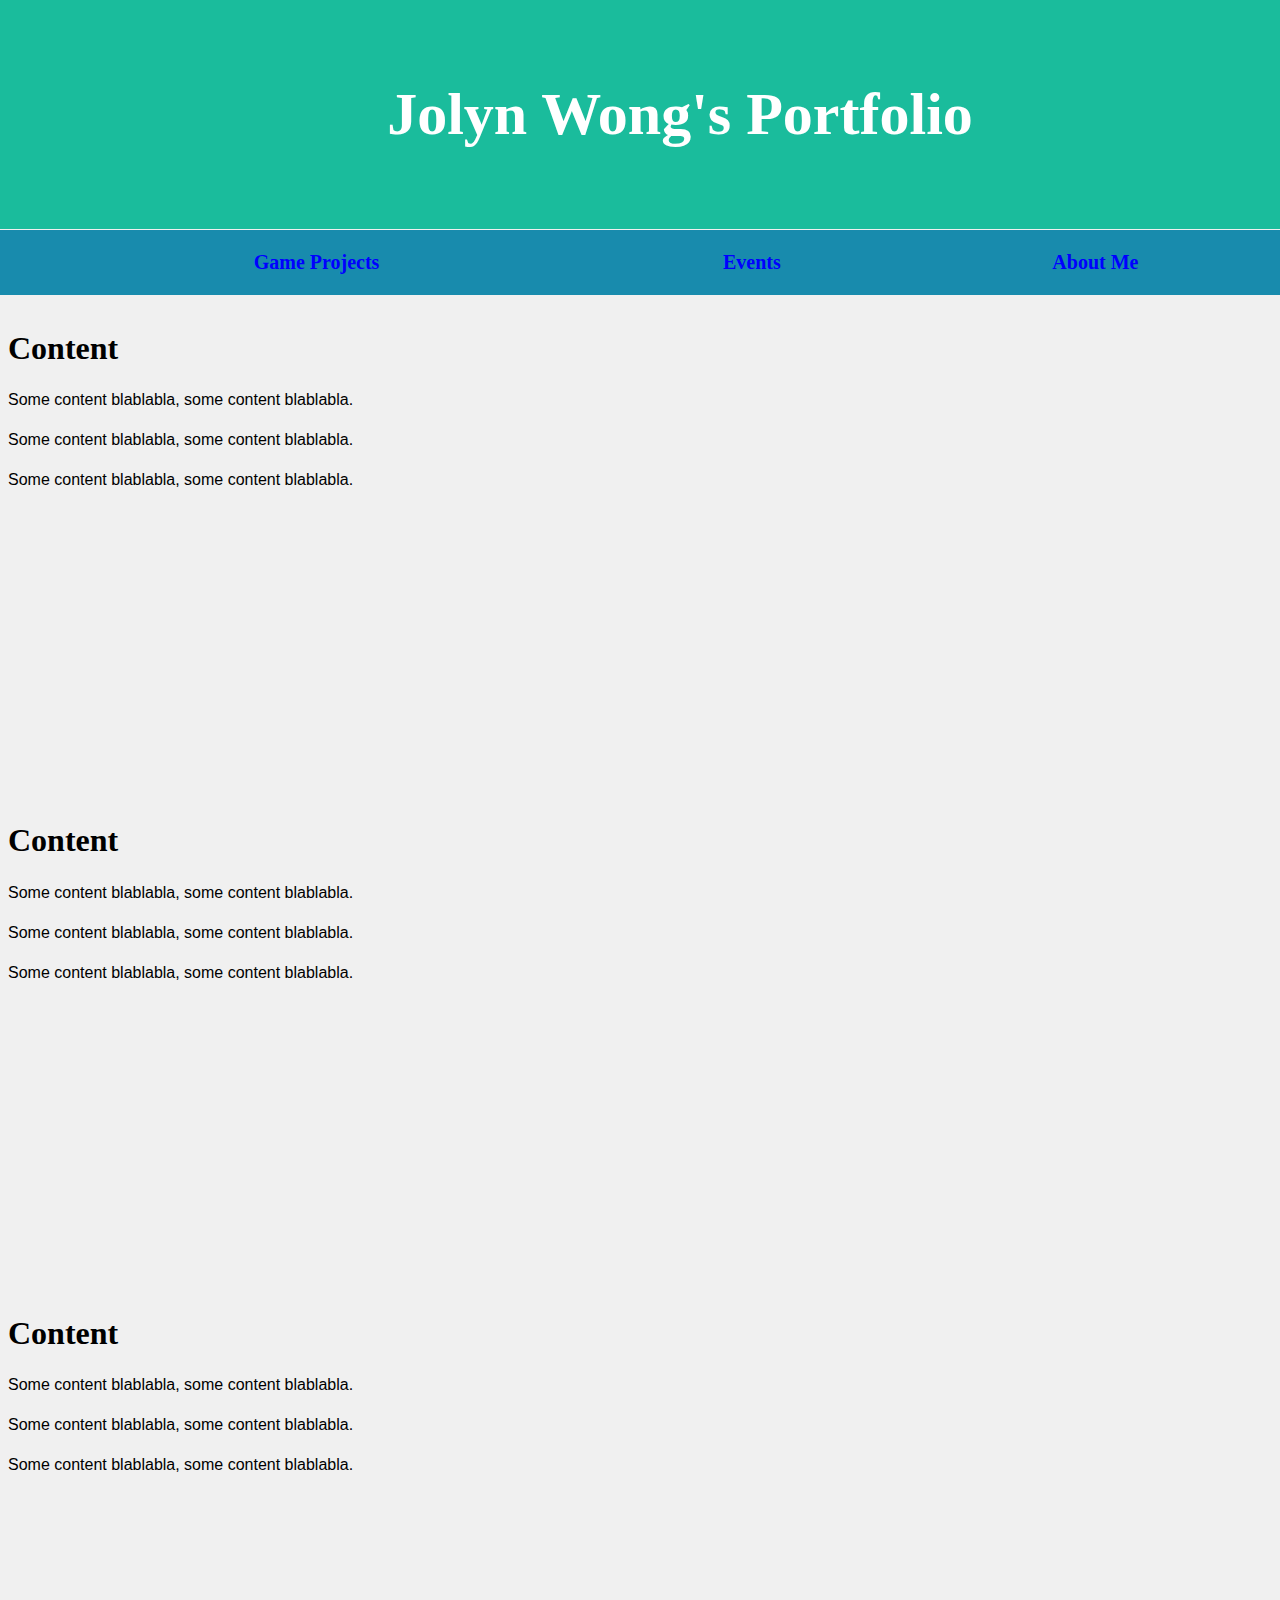
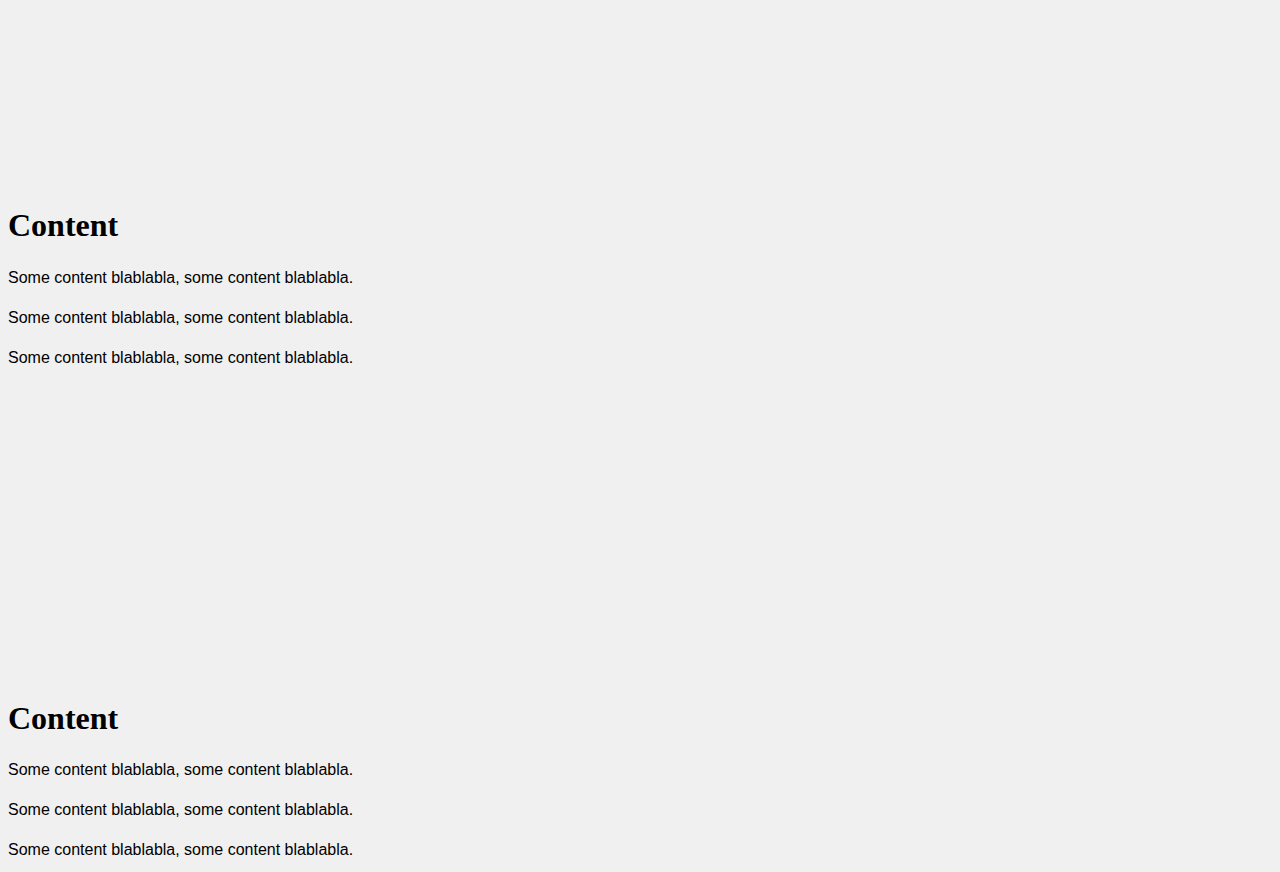
<file: Portfolio/index.html>
<!DOCTYPE html>
<html>
<head>
  <title>JOLYN WONG</title> 
  <link rel="stylesheet" type="text/css" href="styles.css">
</head>
<body>
    <div class="header">
        <h1>Jolyn Wong's Portfolio</h1>
    </div>    
      
    <div class="clickableheader">
      <table>
        <tr>
          <th><a href="https://www.example.com">Game Projects</a></th>
          <th><a href="#content2">Events</a></th>
          <th><a href="about.html">About Me</a></th>
        </tr>
      </table>
    </div>
      
      <section>
        <div class="content">
          <h1>Content</h1>
          <p>Some content blablabla, some content blablabla.</p>
          <p>Some content blablabla, some content blablabla.</p>
          <p>Some content blablabla, some content blablabla.</p>
        </div>
      </section>
      <section>
        <div class="content">
          <h1>Content</h1>
          <p>Some content blablabla, some content blablabla.</p>
          <p>Some content blablabla, some content blablabla.</p>
          <p>Some content blablabla, some content blablabla.</p>
        </div>
      </section>
      <section>
        <div class="content">
          <h1>Content</h1>
          <p>Some content blablabla, some content blablabla.</p>
          <p>Some content blablabla, some content blablabla.</p>
          <p>Some content blablabla, some content blablabla.</p>
        </div>
      </section>
      <section>
        <div class="content">
          <h1>Content</h1>
          <p>Some content blablabla, some content blablabla.</p>
          <p>Some content blablabla, some content blablabla.</p>
          <p>Some content blablabla, some content blablabla.</p>
        </div>
      </section>
      <section>
        <div class="content">
          <h1>Content</h1>
          <p>Some content blablabla, some content blablabla.</p>
          <p>Some content blablabla, some content blablabla.</p>
          <p>Some content blablabla, some content blablabla.</p>
        </div>
      </section>
      
</body>
</html>
</file>
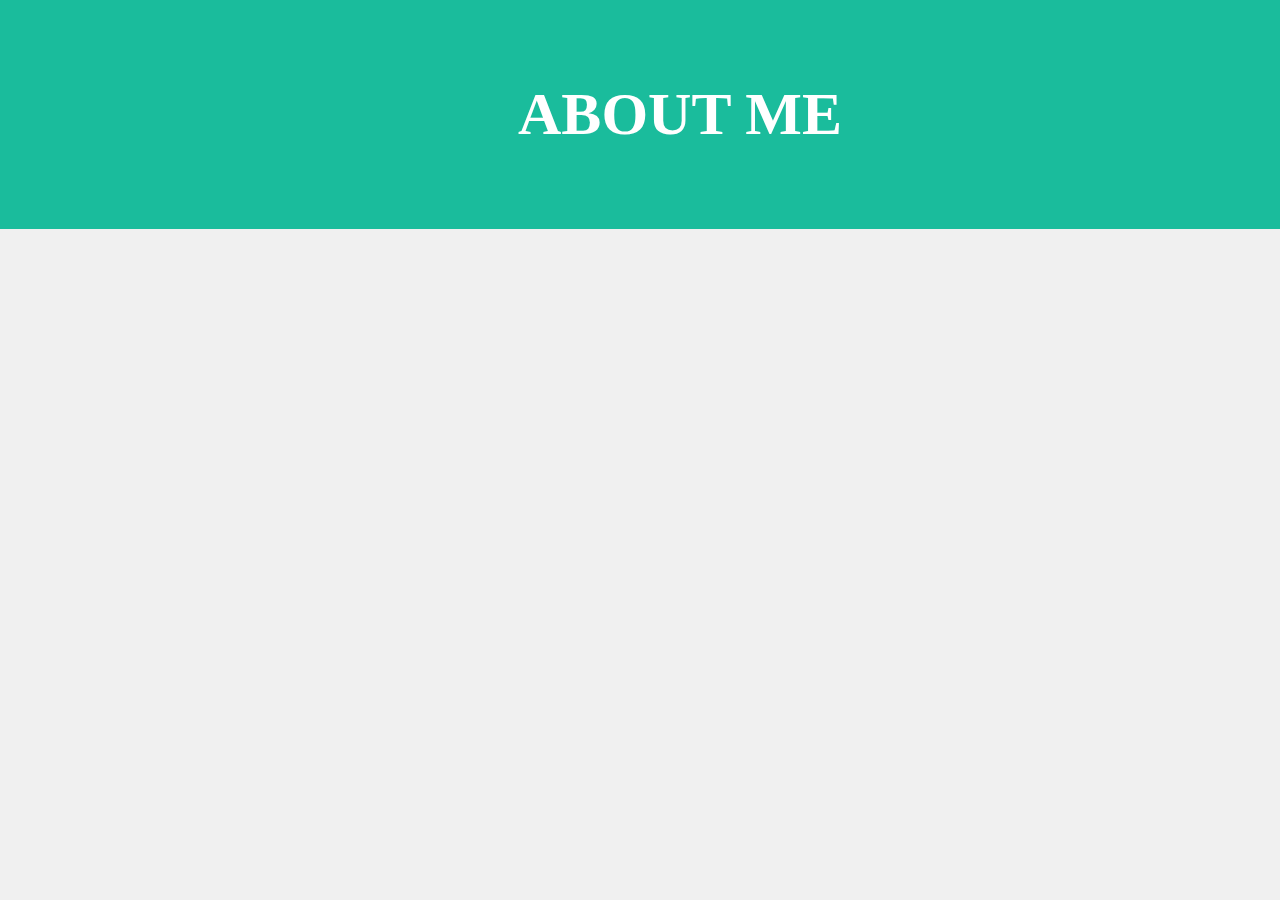
<file: Portfolio/about.html>
<!DOCTYPE html>
<html>
<head>
  <title>About</title>
  <link rel="stylesheet" type="text/css" href="styles.css">
</head>
<body>
    <div class="header">
        <h1>ABOUT ME</h1>
     </div>    
      
      
</body>
</html>
</file>
<file: Portfolio/styles.css>
/* Heading Elements */
.header {
    position: fixed;
    top: 0;
    left: 0;
    width: 100%;
    /*Above is to make it fixed when scroll*/
    padding: 40px;
    text-align: center;
    background: #1abc9c;
    color: white;
    font-size: 30px;
}

.clickableheader {
    position: fixed;
    top: 230px;
    left: 0;
    width: 100%;
    padding: 20px;
    text-align: center;
    background: #188bad;
    color: white;
    font-size: 20px;
}

section {
    margin-top: 330px; /* Add margin to compensate for the fixed header */
}

/* Table Styles */
table {
    width: 100%;
    border-collapse: collapse;
}


  /* Background Color */
  body {
    background-color: #f0f0f0;
  }
  
  .container {
    background-color: #ffffff;
  }
  
  /* Links */
  a {
    color: blue;
    text-decoration: none;
  }
  
  a:hover {
    color: red;
    text-decoration: none;
  }
  
  /* Paragraph Styles */
  p {
    font-family: Arial, sans-serif;
    font-size: 16px;
    line-height: 1.5;
    margin-bottom: 10px;
  }
  
  /* Responsive Layout */
  .container {
    display: flex;
    flex-wrap: wrap;
  }
  
  .column {
    width: 50%;
    padding: 10px;
  }
  
  @media (max-width: 768px) {
    .column {
      width: 100%;
    }
  }
  
  /* Buttons */
  .button {
    display: inline-block;
    padding: 10px 20px;
    background-color: #008000;
    color: #ffffff;
    text-decoration: none;
    border-radius: 4px;
    transition: background-color 0.3s ease;
  }
  
  .button:hover {
    background-color: #00b300;
  }
</file>
